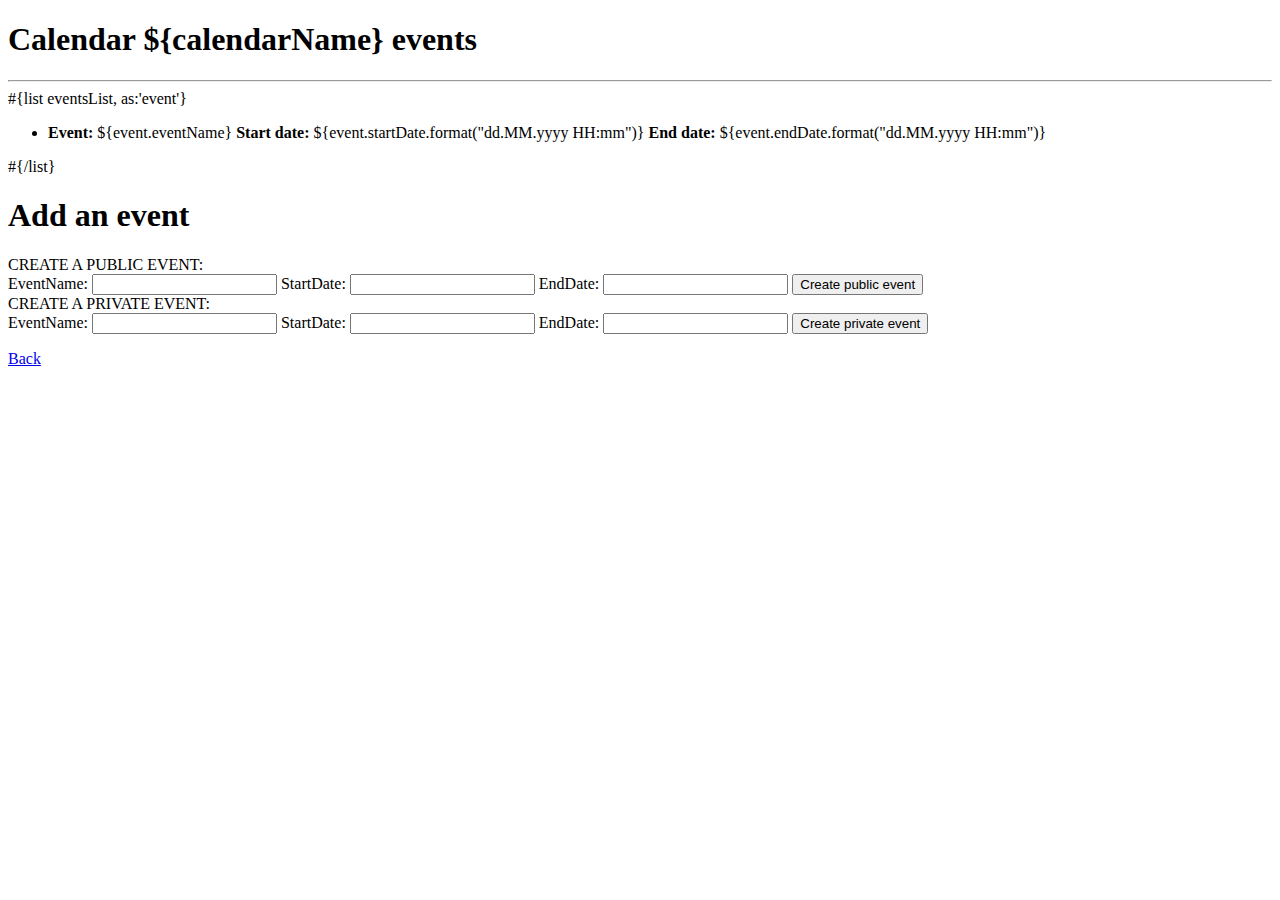
<file: app/views/Application/listEventsFromCalendar.html>
<!DOCTYPE html>
<html>
    <head>
		<h1>Calendar ${calendarName} events</h1>
    </head>
	<hr>
    <body>
		#{list eventsList, as:'event'}
		<ul>
			<li>
			<strong>Event:</strong> ${event.eventName}
			<strong>Start date:</strong> ${event.startDate.format("dd.MM.yyyy HH:mm")}
			<strong>End date:</strong> ${event.endDate.format("dd.MM.yyyy HH:mm")}
			</li>
		</ul>
		#{/list}

		<h1>Add an event</h1>
		CREATE A PUBLIC EVENT:
		<form action = "@{Application.createANewPublicEvent()}" method = "POST">
			EventName:
			<input type = "text" name = "eventName"/>
			StartDate:
			<input type = "text" name = "startDate"/>
			EndDate:
			<input type = "text" name = "endDate"/>
			<input type = "submit" value="Create public event"/>
		</form>

		CREATE A PRIVATE EVENT:
		<form action = "@{Application.createANewPrivateEvent()}" method = "POST">
			EventName:
			<input type = "text" name = "eventName"/>
			StartDate:
			<input type = "text" name = "startDate"/>
			EndDate:
			<input type = "text" name = "endDate"/>
			<input type = "submit" value="Create private event"/>
		</form>
		<p>
		<a href="@{Application.index()}">Back</a>
    </body>
</html>
</file>
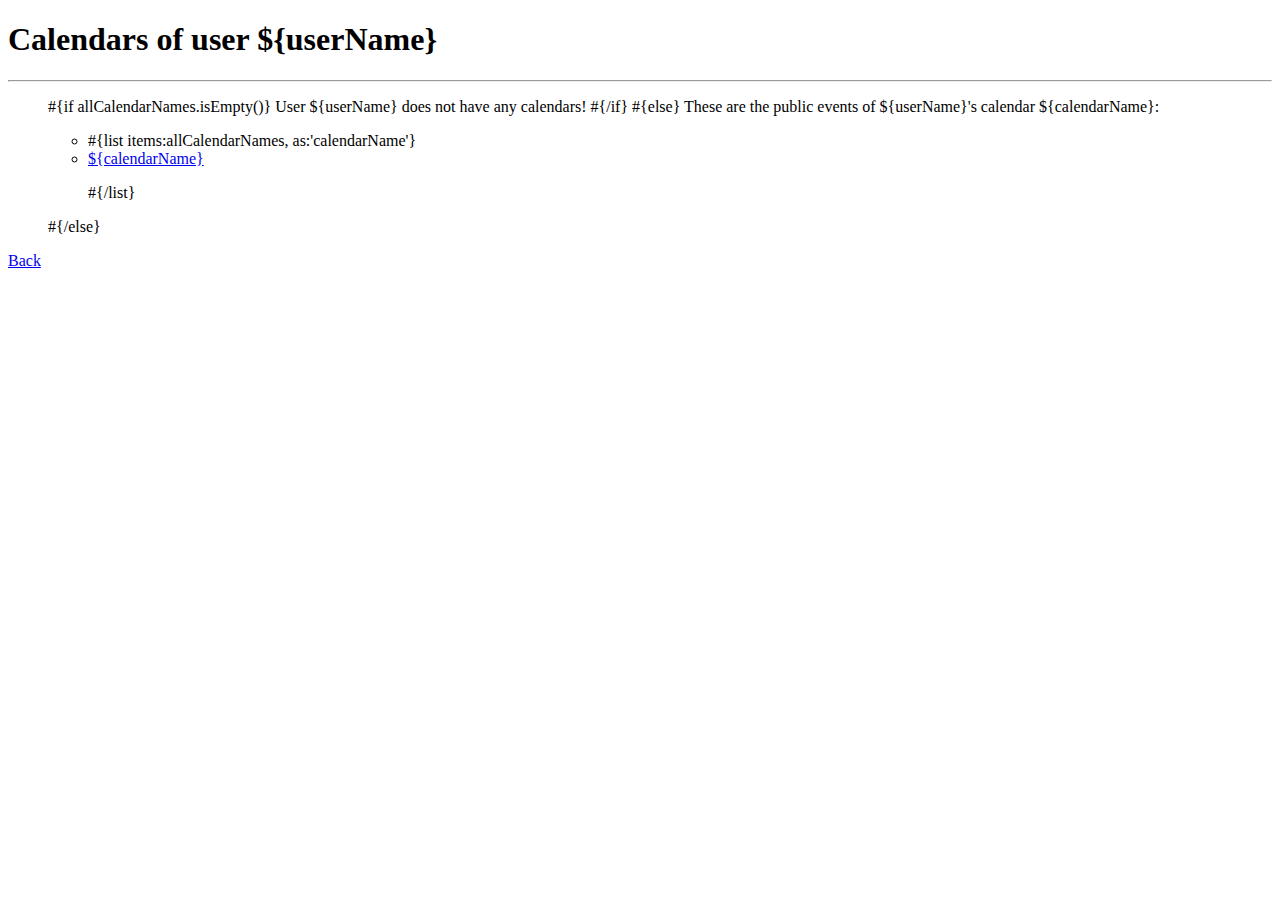
<file: app/views/Application/showCalendars.html>
<!DOCTYPE html>
<html>
    <head>
		<h1> Calendars of user ${userName} </h1>
    </head>
	<hr>
    <body>
		<ul>
			#{if allCalendarNames.isEmpty()}
				User ${userName} does not have any calendars!
			#{/if}
			#{else}
			These are the public events of ${userName}'s calendar ${calendarName}:
			<p>
				<ul>
					<li>
						#{list items:allCalendarNames, as:'calendarName'}
						<li>
							<a href="@{Application.showPublicEvents(userName, calendarName, "01.01.1970")}">
								${calendarName}
							</a>
						</li>
						<p>
						#{/list}
					</li>
				</ul>
			</p>
			#{/else}
		</ul>
		<a href="@{Application.index()}">Back</a>
    </body>
</html>
</file>
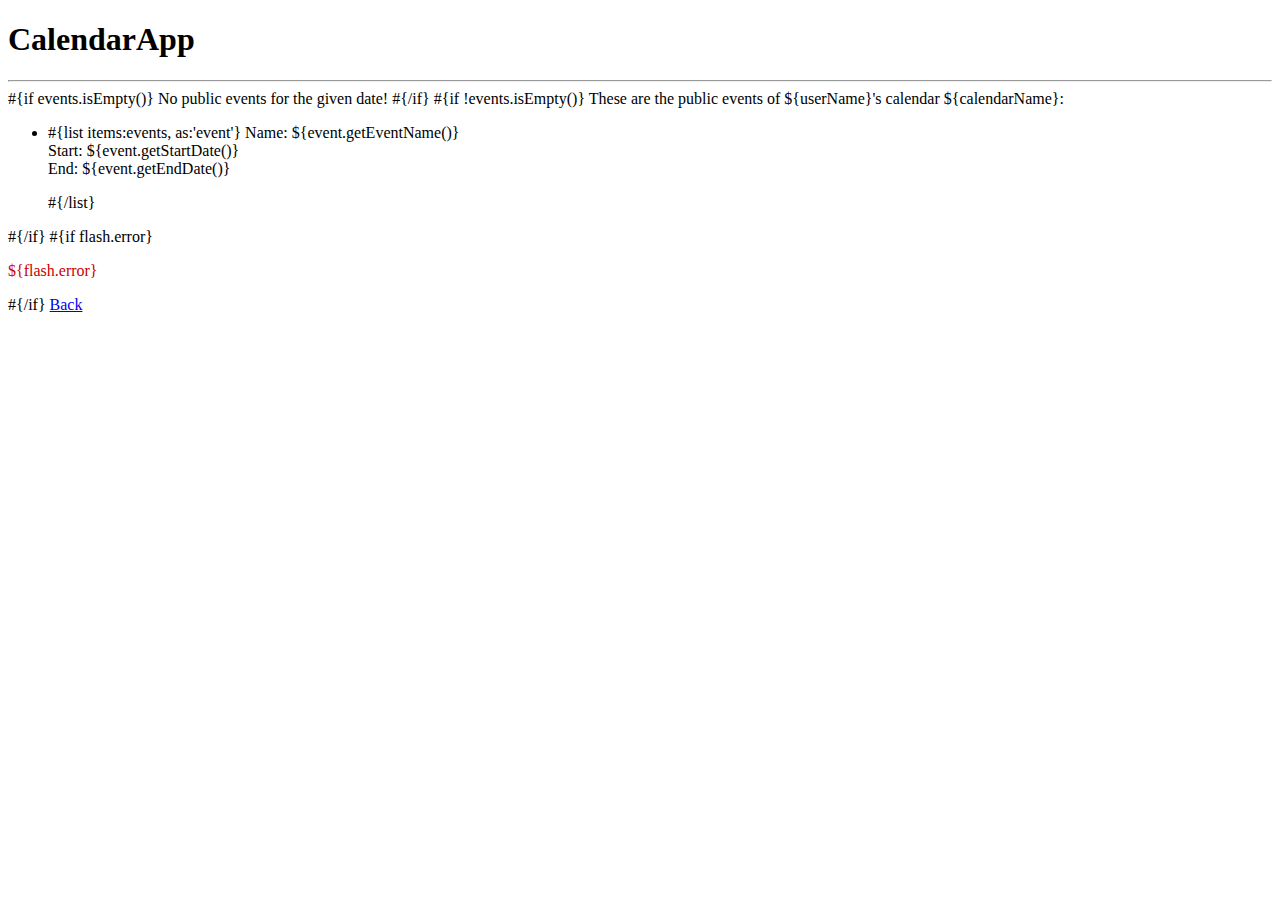
<file: app/views/Application/showPublicEvents.html>
<!DOCTYPE html>
<html>
    <head>
		<h1>CalendarApp</h1>
    </head>
	<hr>
    <body>
		#{if events.isEmpty()}
			No public events for the given date!
		#{/if}
		#{if !events.isEmpty()}
		These are the public events of ${userName}'s calendar ${calendarName}:
		<p>
			<ul>
				<li>
					#{list items:events, as:'event'}
					Name: ${event.getEventName()}
					</br>
					Start: ${event.getStartDate()}
					</br>
					End: ${event.getEndDate()}
					<p>
					#{/list}
				</li>
			</ul>
		</p>
		#{/if}
		#{if flash.error}
		    <p style="color:#c00">
		        ${flash.error}
		    </p>
		#{/if}
		<a href="@{Application.index()}">Back</a>
    </body>
</html>
</file>
